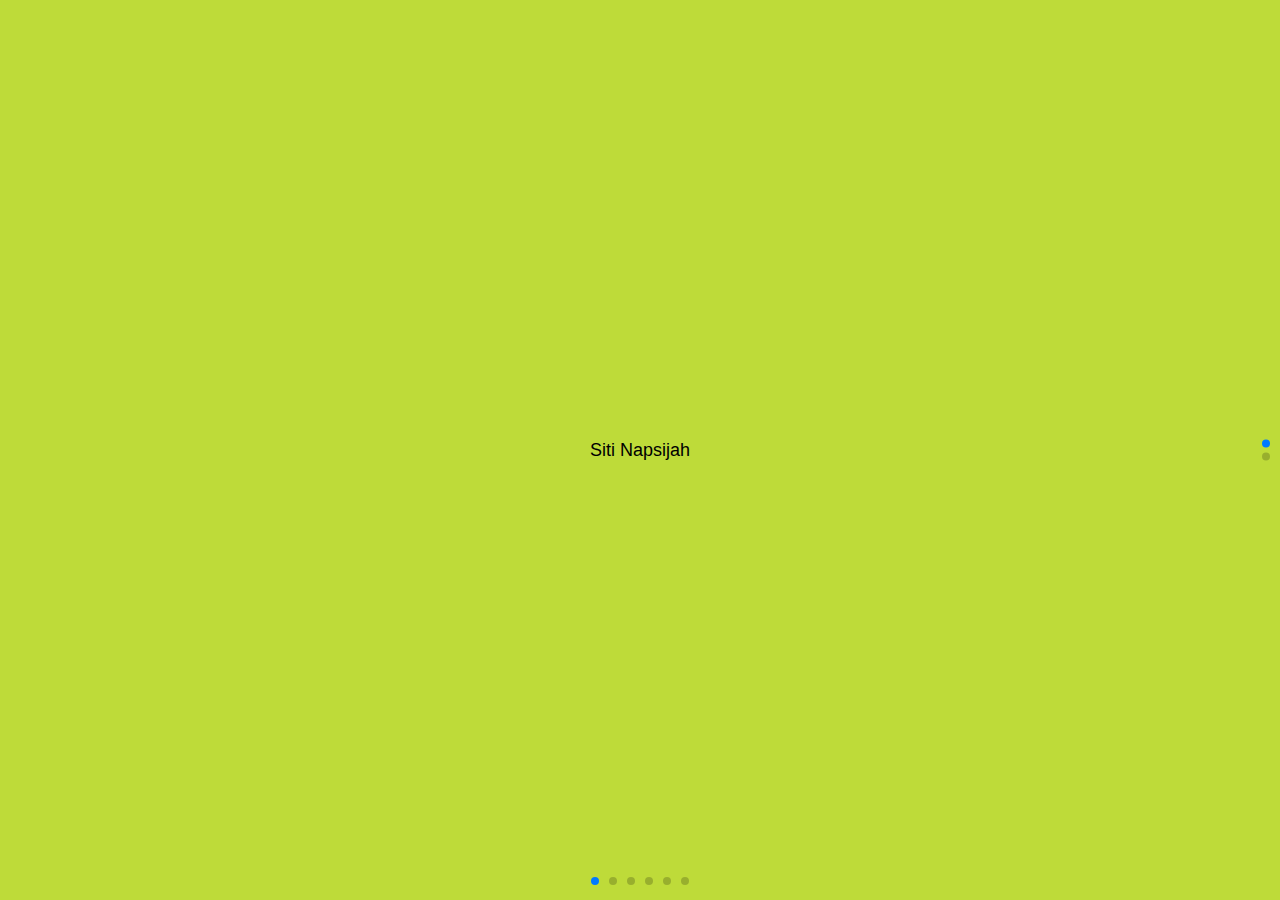
<file: www/slide.html>
<!DOCTYPE html>
<html lang="en">
<head>
    <meta charset="utf-8">
    <title>Swiper demo</title>
    
    <!-- Link Swiper's CSS -->
    <link rel="stylesheet" href="css/swiper.min.css">

    <!-- Demo styles -->
    <style>
    html, body {
        position: relative;
        height: 100%;
    }
    body {
        background: #bedb39;
        font-family: Helvetica Neue, Helvetica, Arial, sans-serif;
        font-size: 14px;
        color:#000;
        margin: 0;
        padding: 0;
    }
    .swiper-container {
        width: 100%;
        height: 100%;
    }
    .swiper-slide {
        text-align: center;
        font-size: 18px;
        background: #bedb39;
        /* Center slide text vertically */
        display: -webkit-box;
        display: -ms-flexbox;
        display: -webkit-flex;
        display: flex;
        -webkit-box-pack: center;
        -ms-flex-pack: center;
        -webkit-justify-content: center;
        justify-content: center;
        -webkit-box-align: center;
        -ms-flex-align: center;
        -webkit-align-items: center;
        align-items: center;
    }
    .swiper-container-v {
        background: #eee;
    }
    </style>
</head>
<body>
    <!-- Swiper -->
    <div class="swiper-container swiper-container-v">
        <div class="swiper-wrapper">
            <div class="swiper-slide">
                <div class="swiper-container swiper-container-h">
                    <div class="swiper-wrapper">
                        <div class="swiper-slide">Siti Napsijah</div>
                        <div class="swiper-slide">H. Siti Zaenab</div>
                        <div class="swiper-slide">H. Ibrahim</div>
                        <div class="swiper-slide">H.A. Manan</div>
                        <div class="swiper-slide">H.M. Dahlan</div>
                        <div class="swiper-slide">H. Siti Fatimah</div>
                        <div class="swiper-slide">H. ST. Chadidjah</div>
                    </div>
                    <div class="swiper-pagination swiper-pagination-h"></div>
                </div>
            </div>
            <div class="swiper-slide">
                <div class="swiper-container swiper-container-h">
                    <div class="swiper-wrapper">
                        <div class="swiper-slide">Munawaroh</div>
                        <div class="swiper-slide">Musarofah</div>
                        <div class="swiper-slide">Siti Fatcha</div>
                        <div class="swiper-slide">Dewi Rachmah</div>
                        <div class="swiper-slide">Fatimah</div>
                        <div class="swiper-slide">M. Djailani</div>
                    </div>
                    <div class="swiper-pagination swiper-pagination-h"></div>
                </div>
            </div>
        </div>
        <!-- Add Pagination -->
        <div class="swiper-pagination swiper-pagination-v"></div>
    </div>

    <!-- Swiper JS -->
    <script src="js/swiper.min.js"></script>

    <!-- Initialize Swiper -->
    <script>
    var swiperH = new Swiper('.swiper-container-h', {
        pagination: '.swiper-pagination-h',
        paginationClickable: true,
        spaceBetween: 50
    });
    var swiperV = new Swiper('.swiper-container-v', {
        pagination: '.swiper-pagination-v',
        paginationClickable: true,
        direction: 'vertical',
        spaceBetween: 50
    });
    </script>
</body>
</html>
</file>
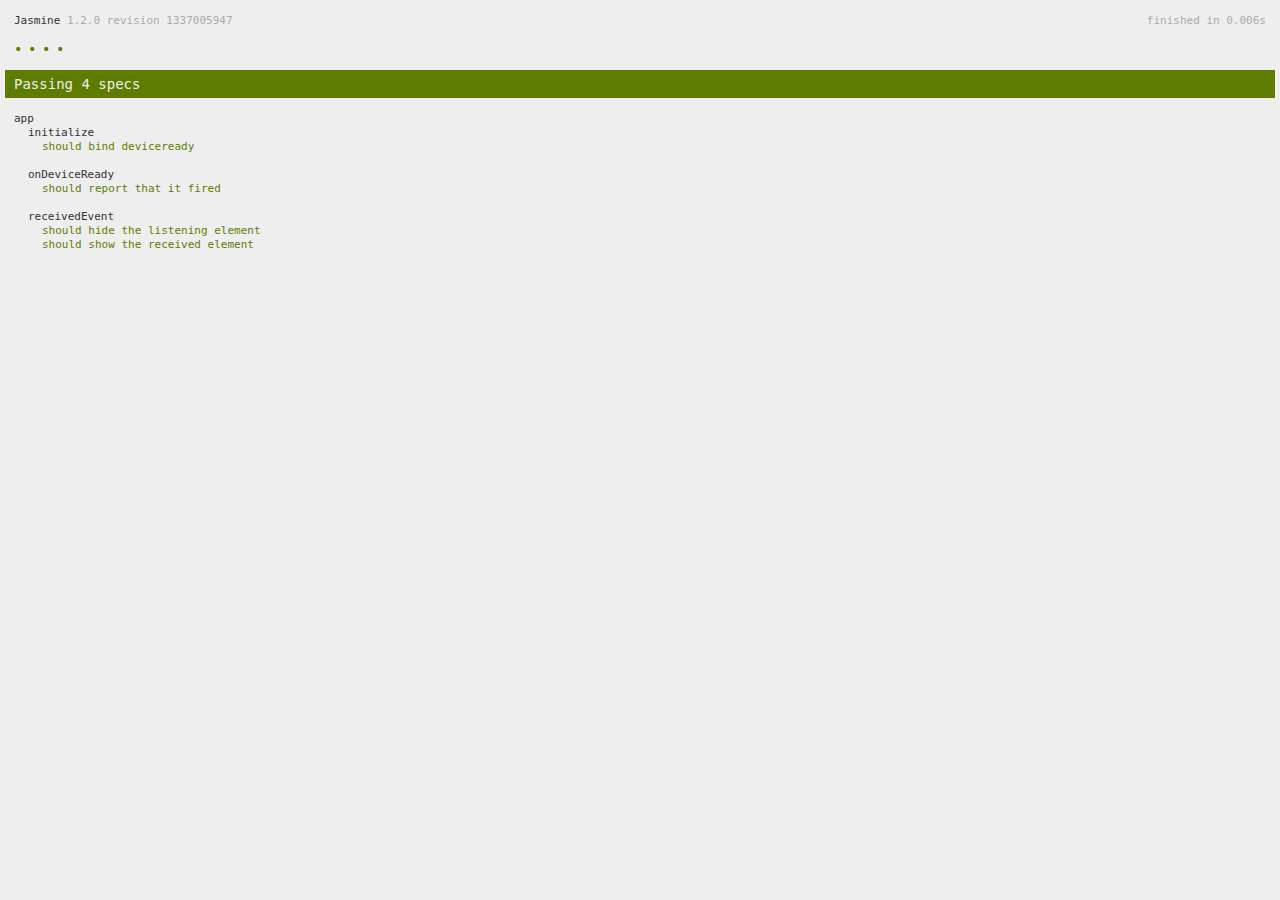
<file: www/spec.html>
<!DOCTYPE html>
<!--
    Licensed to the Apache Software Foundation (ASF) under one
    or more contributor license agreements.  See the NOTICE file
    distributed with this work for additional information
    regarding copyright ownership.  The ASF licenses this file
    to you under the Apache License, Version 2.0 (the
    "License"); you may not use this file except in compliance
    with the License.  You may obtain a copy of the License at

    http://www.apache.org/licenses/LICENSE-2.0

    Unless required by applicable law or agreed to in writing,
    software distributed under the License is distributed on an
    "AS IS" BASIS, WITHOUT WARRANTIES OR CONDITIONS OF ANY
     KIND, either express or implied.  See the License for the
    specific language governing permissions and limitations
    under the License.
-->
<html>
    <head>
        <title>Jasmine Spec Runner</title>

        <!-- jasmine source -->
        <link rel="shortcut icon" type="image/png" href="spec/lib/jasmine-1.2.0/jasmine_favicon.png">
        <link rel="stylesheet" type="text/css" href="spec/lib/jasmine-1.2.0/jasmine.css">
        <script type="text/javascript" src="spec/lib/jasmine-1.2.0/jasmine.js"></script>
        <script type="text/javascript" src="spec/lib/jasmine-1.2.0/jasmine-html.js"></script>

        <!-- include source files here... -->
        <script type="text/javascript" src="js/index.js"></script>

        <!-- include spec files here... -->
        <script type="text/javascript" src="spec/helper.js"></script>
        <script type="text/javascript" src="spec/index.js"></script>

        <script type="text/javascript">
            (function() {
                var jasmineEnv = jasmine.getEnv();
                jasmineEnv.updateInterval = 1000;

                var htmlReporter = new jasmine.HtmlReporter();

                jasmineEnv.addReporter(htmlReporter);

                jasmineEnv.specFilter = function(spec) {
                    return htmlReporter.specFilter(spec);
                };

                var currentWindowOnload = window.onload;

                window.onload = function() {
                    if (currentWindowOnload) {
                        currentWindowOnload();
                    }
                    execJasmine();
                };

                function execJasmine() {
                    jasmineEnv.execute();
                }
            })();
        </script>
    </head>
    <body>
        <div id="stage" style="display:none;"></div>
    </body>
</html>
</file>
<file: www/spec/lib/jasmine-1.2.0/jasmine.css>
body { background-color: #eeeeee; padding: 0; margin: 5px; overflow-y: scroll; }

#HTMLReporter { font-size: 11px; font-family: Monaco, "Lucida Console", monospace; line-height: 14px; color: #333333; }
#HTMLReporter a { text-decoration: none; }
#HTMLReporter a:hover { text-decoration: underline; }
#HTMLReporter p, #HTMLReporter h1, #HTMLReporter h2, #HTMLReporter h3, #HTMLReporter h4, #HTMLReporter h5, #HTMLReporter h6 { margin: 0; line-height: 14px; }
#HTMLReporter .banner, #HTMLReporter .symbolSummary, #HTMLReporter .summary, #HTMLReporter .resultMessage, #HTMLReporter .specDetail .description, #HTMLReporter .alert .bar, #HTMLReporter .stackTrace { padding-left: 9px; padding-right: 9px; }
#HTMLReporter #jasmine_content { position: fixed; right: 100%; }
#HTMLReporter .version { color: #aaaaaa; }
#HTMLReporter .banner { margin-top: 14px; }
#HTMLReporter .duration { color: #aaaaaa; float: right; }
#HTMLReporter .symbolSummary { overflow: hidden; *zoom: 1; margin: 14px 0; }
#HTMLReporter .symbolSummary li { display: block; float: left; height: 7px; width: 14px; margin-bottom: 7px; font-size: 16px; }
#HTMLReporter .symbolSummary li.passed { font-size: 14px; }
#HTMLReporter .symbolSummary li.passed:before { color: #5e7d00; content: "\02022"; }
#HTMLReporter .symbolSummary li.failed { line-height: 9px; }
#HTMLReporter .symbolSummary li.failed:before { color: #b03911; content: "x"; font-weight: bold; margin-left: -1px; }
#HTMLReporter .symbolSummary li.skipped { font-size: 14px; }
#HTMLReporter .symbolSummary li.skipped:before { color: #bababa; content: "\02022"; }
#HTMLReporter .symbolSummary li.pending { line-height: 11px; }
#HTMLReporter .symbolSummary li.pending:before { color: #aaaaaa; content: "-"; }
#HTMLReporter .bar { line-height: 28px; font-size: 14px; display: block; color: #eee; }
#HTMLReporter .runningAlert { background-color: #666666; }
#HTMLReporter .skippedAlert { background-color: #aaaaaa; }
#HTMLReporter .skippedAlert:first-child { background-color: #333333; }
#HTMLReporter .skippedAlert:hover { text-decoration: none; color: white; text-decoration: underline; }
#HTMLReporter .passingAlert { background-color: #a6b779; }
#HTMLReporter .passingAlert:first-child { background-color: #5e7d00; }
#HTMLReporter .failingAlert { background-color: #cf867e; }
#HTMLReporter .failingAlert:first-child { background-color: #b03911; }
#HTMLReporter .results { margin-top: 14px; }
#HTMLReporter #details { display: none; }
#HTMLReporter .resultsMenu, #HTMLReporter .resultsMenu a { background-color: #fff; color: #333333; }
#HTMLReporter.showDetails .summaryMenuItem { font-weight: normal; text-decoration: inherit; }
#HTMLReporter.showDetails .summaryMenuItem:hover { text-decoration: underline; }
#HTMLReporter.showDetails .detailsMenuItem { font-weight: bold; text-decoration: underline; }
#HTMLReporter.showDetails .summary { display: none; }
#HTMLReporter.showDetails #details { display: block; }
#HTMLReporter .summaryMenuItem { font-weight: bold; text-decoration: underline; }
#HTMLReporter .summary { margin-top: 14px; }
#HTMLReporter .summary .suite .suite, #HTMLReporter .summary .specSummary { margin-left: 14px; }
#HTMLReporter .summary .specSummary.passed a { color: #5e7d00; }
#HTMLReporter .summary .specSummary.failed a { color: #b03911; }
#HTMLReporter .description + .suite { margin-top: 0; }
#HTMLReporter .suite { margin-top: 14px; }
#HTMLReporter .suite a { color: #333333; }
#HTMLReporter #details .specDetail { margin-bottom: 28px; }
#HTMLReporter #details .specDetail .description { display: block; color: white; background-color: #b03911; }
#HTMLReporter .resultMessage { padding-top: 14px; color: #333333; }
#HTMLReporter .resultMessage span.result { display: block; }
#HTMLReporter .stackTrace { margin: 5px 0 0 0; max-height: 224px; overflow: auto; line-height: 18px; color: #666666; border: 1px solid #ddd; background: white; white-space: pre; }

#TrivialReporter { padding: 8px 13px; position: absolute; top: 0; bottom: 0; left: 0; right: 0; overflow-y: scroll; background-color: white; font-family: "Helvetica Neue Light", "Lucida Grande", "Calibri", "Arial", sans-serif; /*.resultMessage {*/ /*white-space: pre;*/ /*}*/ }
#TrivialReporter a:visited, #TrivialReporter a { color: #303; }
#TrivialReporter a:hover, #TrivialReporter a:active { color: blue; }
#TrivialReporter .run_spec { float: right; padding-right: 5px; font-size: .8em; text-decoration: none; }
#TrivialReporter .banner { color: #303; background-color: #fef; padding: 5px; }
#TrivialReporter .logo { float: left; font-size: 1.1em; padding-left: 5px; }
#TrivialReporter .logo .version { font-size: .6em; padding-left: 1em; }
#TrivialReporter .runner.running { background-color: yellow; }
#TrivialReporter .options { text-align: right; font-size: .8em; }
#TrivialReporter .suite { border: 1px outset gray; margin: 5px 0; padding-left: 1em; }
#TrivialReporter .suite .suite { margin: 5px; }
#TrivialReporter .suite.passed { background-color: #dfd; }
#TrivialReporter .suite.failed { background-color: #fdd; }
#TrivialReporter .spec { margin: 5px; padding-left: 1em; clear: both; }
#TrivialReporter .spec.failed, #TrivialReporter .spec.passed, #TrivialReporter .spec.skipped { padding-bottom: 5px; border: 1px solid gray; }
#TrivialReporter .spec.failed { background-color: #fbb; border-color: red; }
#TrivialReporter .spec.passed { background-color: #bfb; border-color: green; }
#TrivialReporter .spec.skipped { background-color: #bbb; }
#TrivialReporter .messages { border-left: 1px dashed gray; padding-left: 1em; padding-right: 1em; }
#TrivialReporter .passed { background-color: #cfc; display: none; }
#TrivialReporter .failed { background-color: #fbb; }
#TrivialReporter .skipped { color: #777; background-color: #eee; display: none; }
#TrivialReporter .resultMessage span.result { display: block; line-height: 2em; color: black; }
#TrivialReporter .resultMessage .mismatch { color: black; }
#TrivialReporter .stackTrace { white-space: pre; font-size: .8em; margin-left: 10px; max-height: 5em; overflow: auto; border: 1px inset red; padding: 1em; background: #eef; }
#TrivialReporter .finished-at { padding-left: 1em; font-size: .6em; }
#TrivialReporter.show-passed .passed, #TrivialReporter.show-skipped .skipped { display: block; }
#TrivialReporter #jasmine_content { position: fixed; right: 100%; }
#TrivialReporter .runner { border: 1px solid gray; display: block; margin: 5px 0; padding: 2px 0 2px 10px; }
</file>
